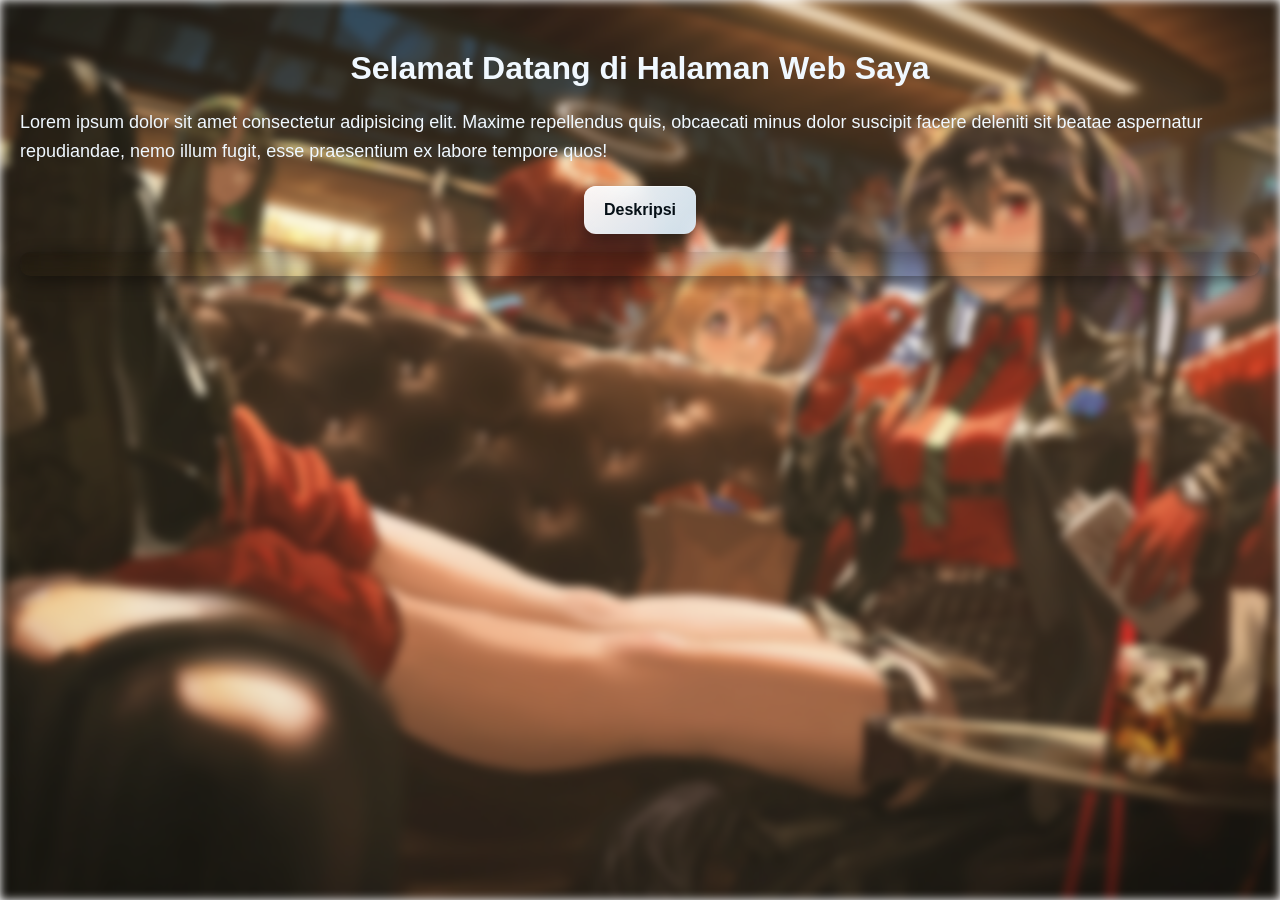
<file: index.html>
<!DOCTYPE html>
<html lang="id">
<head>
    <meta charset="UTF-8">
    <meta name="viewport" content="width=device-width, initial-scale=1.0">
    <link rel="stylesheet" href="css1.css">
    <link href="deskripsi.html">
    <title>Web Pertamaku</title>
</head>
<body>
    <h1>Selamat Datang di Halaman Web Saya</h1>
    <p>Lorem ipsum dolor sit amet consectetur adipisicing elit. Maxime repellendus quis, obcaecati minus dolor suscipit facere deleniti sit beatae aspernatur repudiandae, nemo illum fugit, esse praesentium ex labore tempore quos!</p>
    <button onclick="klikButton()">Deskripsi</button>
    <p id="buttonKlik"></p>
    <script src="js1.js"></script>
</body>
</html>
</file>
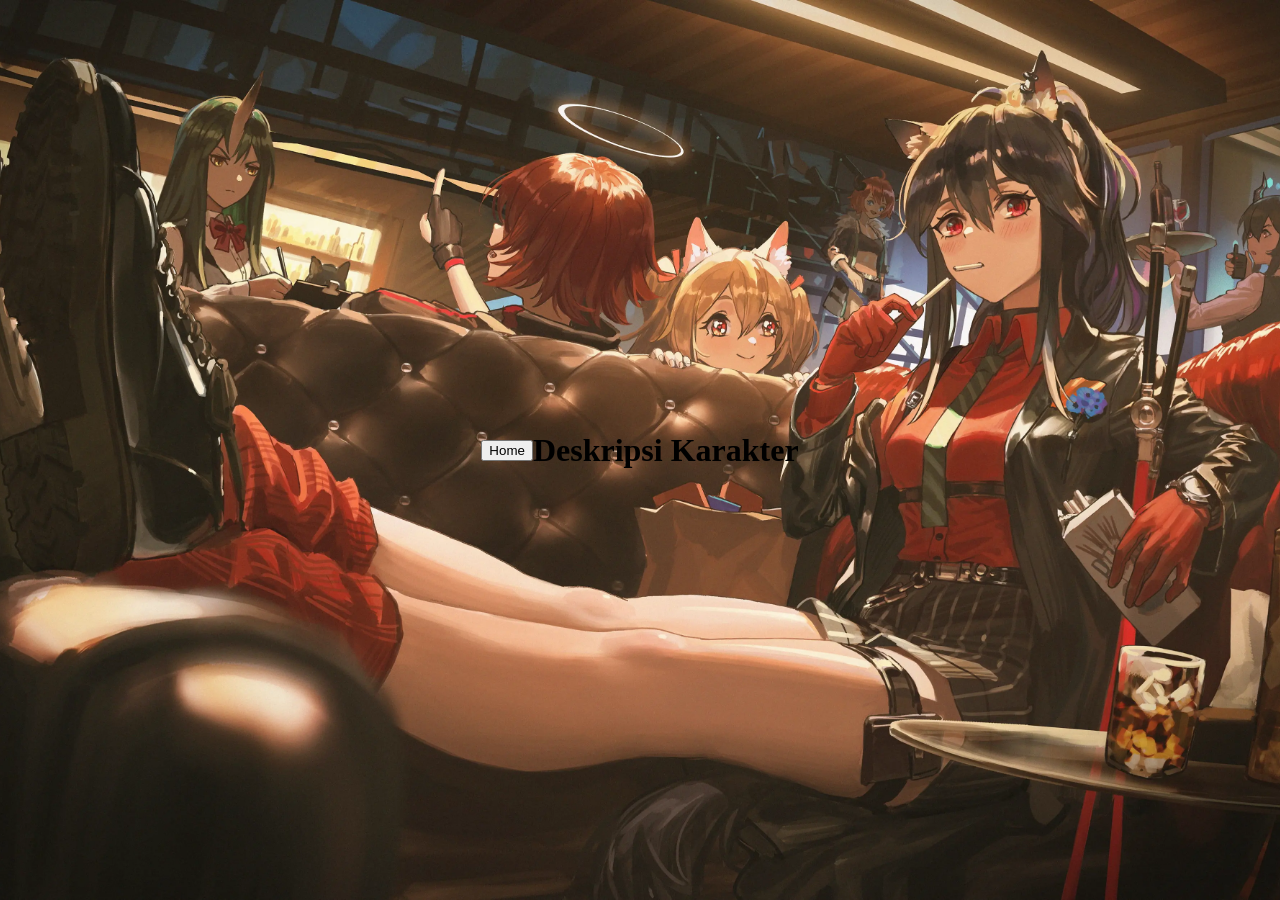
<file: deskripsi.html>
<!DOCTYPE html>
<html lang="id">
<head>
    <meta charset="UTF-8">
    <meta name="viewport" content="width=device-width, initial-scale=1.0">
    <link rel="stylesheet" href="css2.css">
    <title>Deskripsi Karakter</title>
</head>
<body>
    <button onclick="Home()">Home</button>
    <h1>Deskripsi Karakter</h1>
    <script src="js1.js"></script>
</body>

</html>
</file>
<file: css1.css>
body {
    background: none;
    font-family: Arial, sans-serif;
    margin: 0;
    padding: 0;
    position: relative;
    overflow: hidden;
}

body::before {
    content: "";
    position: fixed;
    top: 0;
    left: 0;
    width: 100vw;
    height: 100vh;
    background: url("a.webp") no-repeat center center fixed;
    background-size: cover;
    filter: blur(5px);
    z-index: -1;
}

h1 {
    color: aliceblue;
    text-align: center;
    margin-top: 50px;
}

p {
    color: aliceblue;
    font-size: 18px;
    line-height: 1.6;
    margin: 20px;
}

button {
    --btn-h: 48px;
    --radius: 12px;
    appearance: none;
    -webkit-appearance: none;
    border: none;
    height: var(--btn-h);
    padding: 0 20px;
    color: #061017;
    font-weight: 700;
    font-size: 16px;
    line-height: calc(var(--btn-h) - 10px);
    border-radius: var(--radius);
    cursor: pointer;
    background: linear-gradient(135deg, rgba(255,255,255,0.95), rgba(220,240,255,0.9));
    box-shadow: 0 6px 18px rgba(2,12,20,0.45), inset 0 1px 0 rgba(255,255,255,0.6);
    transition: transform 220ms cubic-bezier(.2,.9,.2,1), box-shadow 220ms, filter 220ms;
    backdrop-filter: blur(6px) saturate(120%);
    position: relative;
    overflow: hidden;
    display: block; 
    margin: 18px auto; 
}

button:hover {
    transform: translateY(-4px) scale(1.02);
    box-shadow: 0 14px 30px rgba(2,12,20,0.5);
}

button:active {
    transform: translateY(-1px) scale(0.995);
    box-shadow: 0 8px 20px rgba(2,12,20,0.45);
}

button:focus {
    outline: none;
    box-shadow: 0 14px 30px rgba(2,12,20,0.5), 0 0 0 4px rgba(100,180,255,0.15);
}

button::before {
    content: "";
    position: absolute;
    left: -40%;
    top: 0;
    width: 40%;
    height: 100%;
    background: linear-gradient(90deg, rgba(255,255,255,0.35), rgba(255,255,255,0.05));
    transform: skewX(-15deg) translateX(-20%);
    transition: transform 520ms cubic-bezier(.2,.9,.2,1), left 520ms;
    pointer-events: none;
}

button:hover::before {
    left: 100%;
    transform: skewX(-15deg) translateX(0%);
}

button:active::after {
    content: "";
    position: absolute;
    left: 50%;
    top: 50%;
    width: 200px;
    height: 200px;
    transform: translate(-50%, -50%) scale(0);
    background: radial-gradient(circle, rgba(255,255,255,0.45) 0%, rgba(255,255,255,0.05) 40%, transparent 60%);
    border-radius: 50%;
    animation: ripple 450ms ease-out forwards;
    pointer-events: none;
}

@keyframes ripple {
    to { transform: translate(-50%, -50%) scale(1); opacity: 0; }
}

#buttonKlik {
    margin: 18px 20px;
    color: #e6f7ff;
    background: linear-gradient(180deg, rgba(0,0,0,0.18), rgba(0,0,0,0.08));
    border-radius: 10px;
    padding: 12px 16px;
    backdrop-filter: blur(4px) saturate(120%);
    box-shadow: 0 6px 18px rgba(0,0,0,0.45);
    max-width: calc(100% - 40px);
    font-size: 16px;
    transition: transform 220ms, opacity 220ms;
}

#buttonKlik.show {
    transform: translateY(0);
    opacity: 1;
}

#buttonKlik.hidden {
    transform: translateY(-6px);
    opacity: 0;
}

@media (max-width: 480px) {
    button { --btn-h: 44px; font-size: 15px; }
    p, #buttonKlik { font-size: 15px; margin: 12px; }
}
</file>
<file: css2.css>
body { 
    margin: 0;
    display: flex;
    justify-content: center;
    align-items: center;
    height: 100vh;

}

body {
    background: url("a.webp") no-repeat center center fixed;
    height: 100vh;
    width: 100%;
    background-size: cover;
    background-position: center center;
    position: fixed;
    top: 0;
    z-index: -1;
}
</file>
